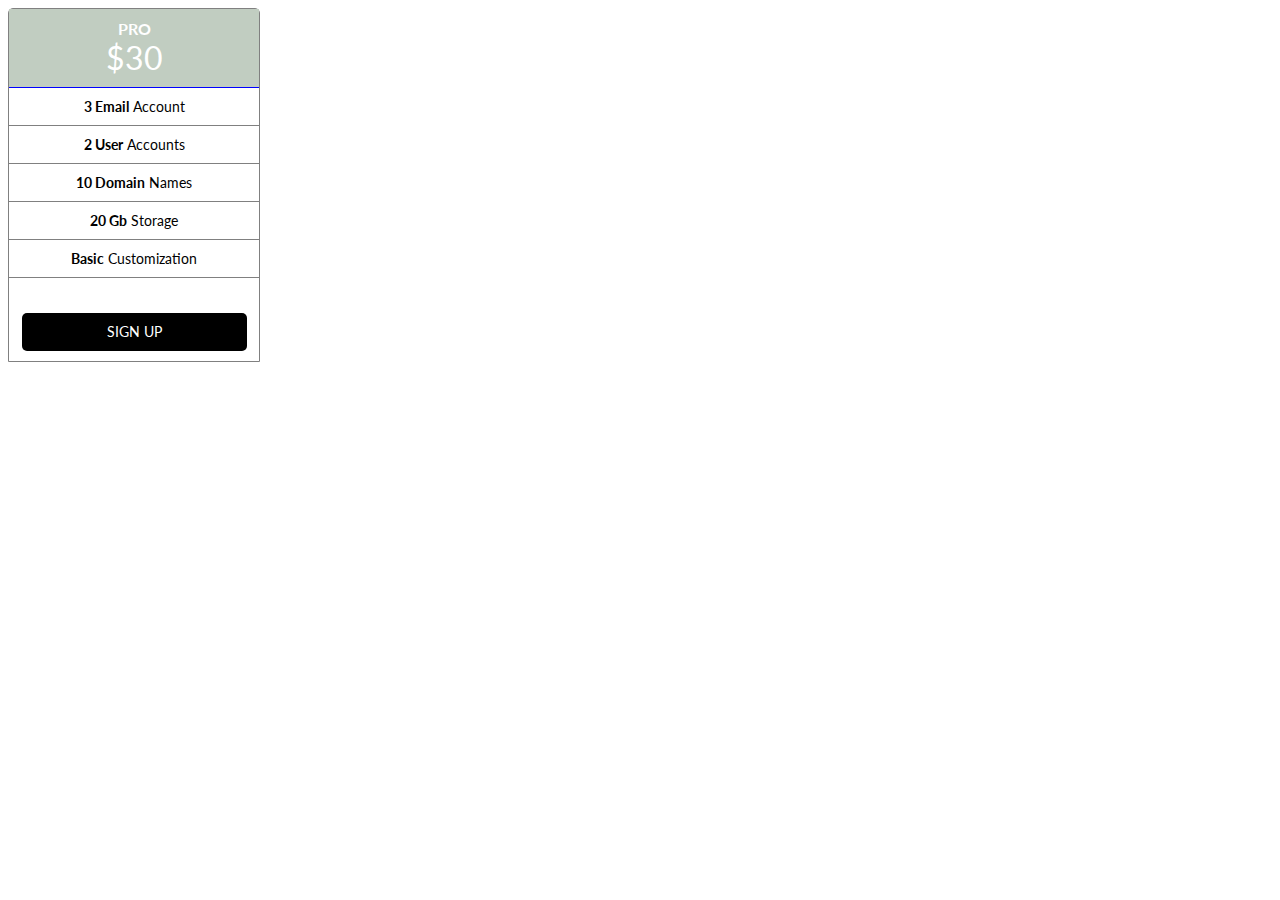
<file: Clase 5 bis/index.html>
<!DOCTYPE html>
<html lang="en">
<head>
	<link href='https://fonts.googleapis.com/css?family=Lato:400,700,900' rel='stylesheet' type='text/css'>
	<link rel="stylesheet" href="css/style.css">
	<meta charset="UTF-8">
	<title>Cuadro</title>
</head>
<body>
	<article class="tabla">
		<div class="pro">
			<h1>pro</h1>
			<p>$30</p>
		</div>
		<div class="caracteristicas">
			<ul>
				<li><strong>3 email</strong> Account</li>
				<li><strong>2 user</strong> accounts</li>
				<li><strong>10 domain</strong> names</li>
				<li><strong>20 gb</strong> storage</li>
				<li><strong>basic</strong> customization</li>
			</ul>
		</div>
		<div class="boton">
			<a href="#">sign up</a>
		</div>
	</article>
</body>
</html>
</file>
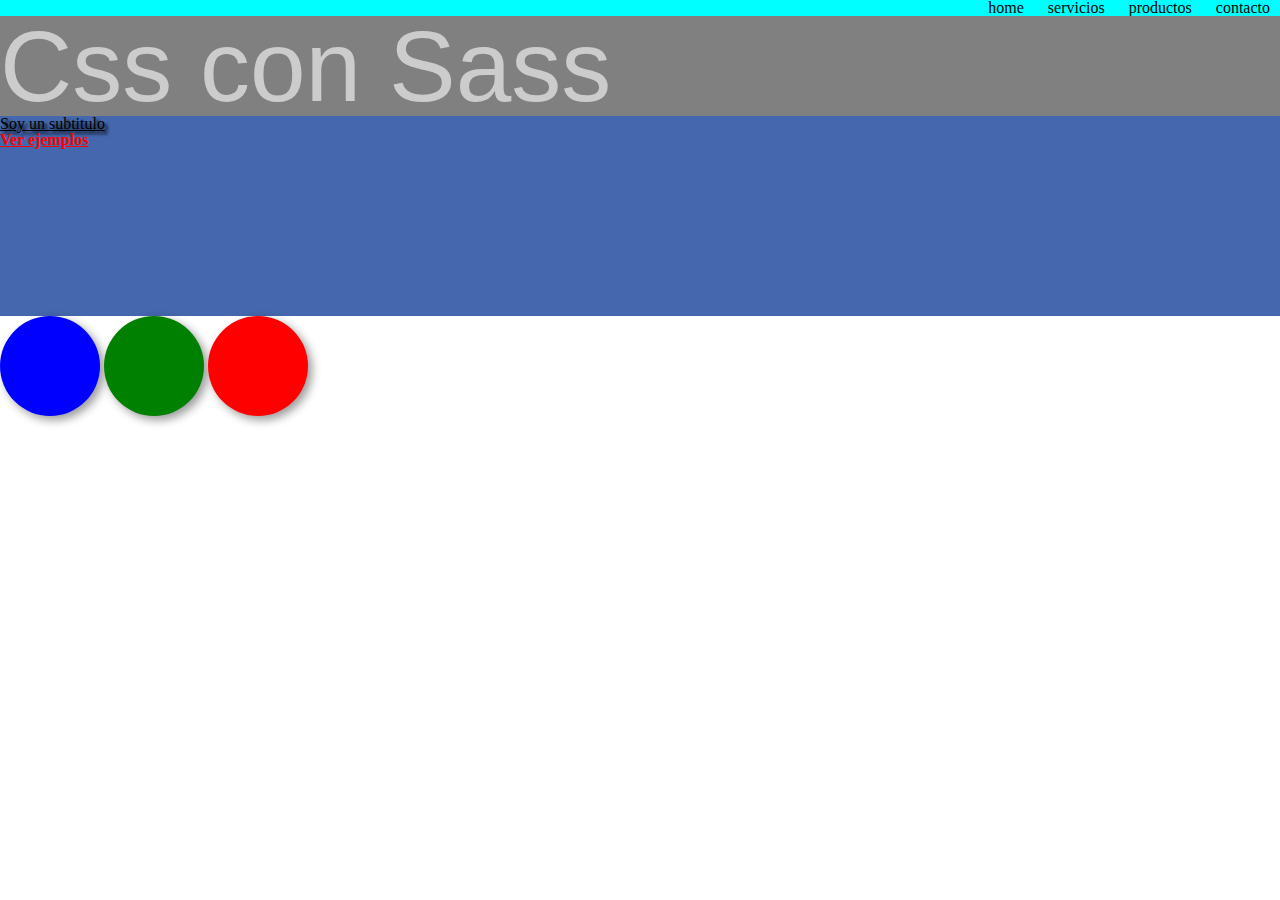
<file: Clase 5/index.html>
<!DOCTYPE html>
<html>
<head>
<link rel="stylesheet" href="css/style.css">
	<title>Sass</title>
	<meta name="viewport" content="width=device-width, initial-scale=1.0">

</head>
<body>
	<nav id="menu">
		<ul>
			<li><a href="index.html">home</a></li>
			<li><a href="servicios.html">servicios</a></li>
			<li><a href="productos.html">productos</a></li>
			<li><a href="contacto.html">contacto</a></li>
		</ul>
	</nav>
	<header>
		<h1>Css con Sass</h1>
		<h3>Soy un subtitulo</h3>
		<div class="accion">
			<a href="#">Ver ejemplos</a>
		</div>
	</header>
	<article class="telefe">
		<div class="azul"></div>
		<div class="verde"></div>
		<div class="rojo"></div>
	</article>
</body>
</html>
</file>
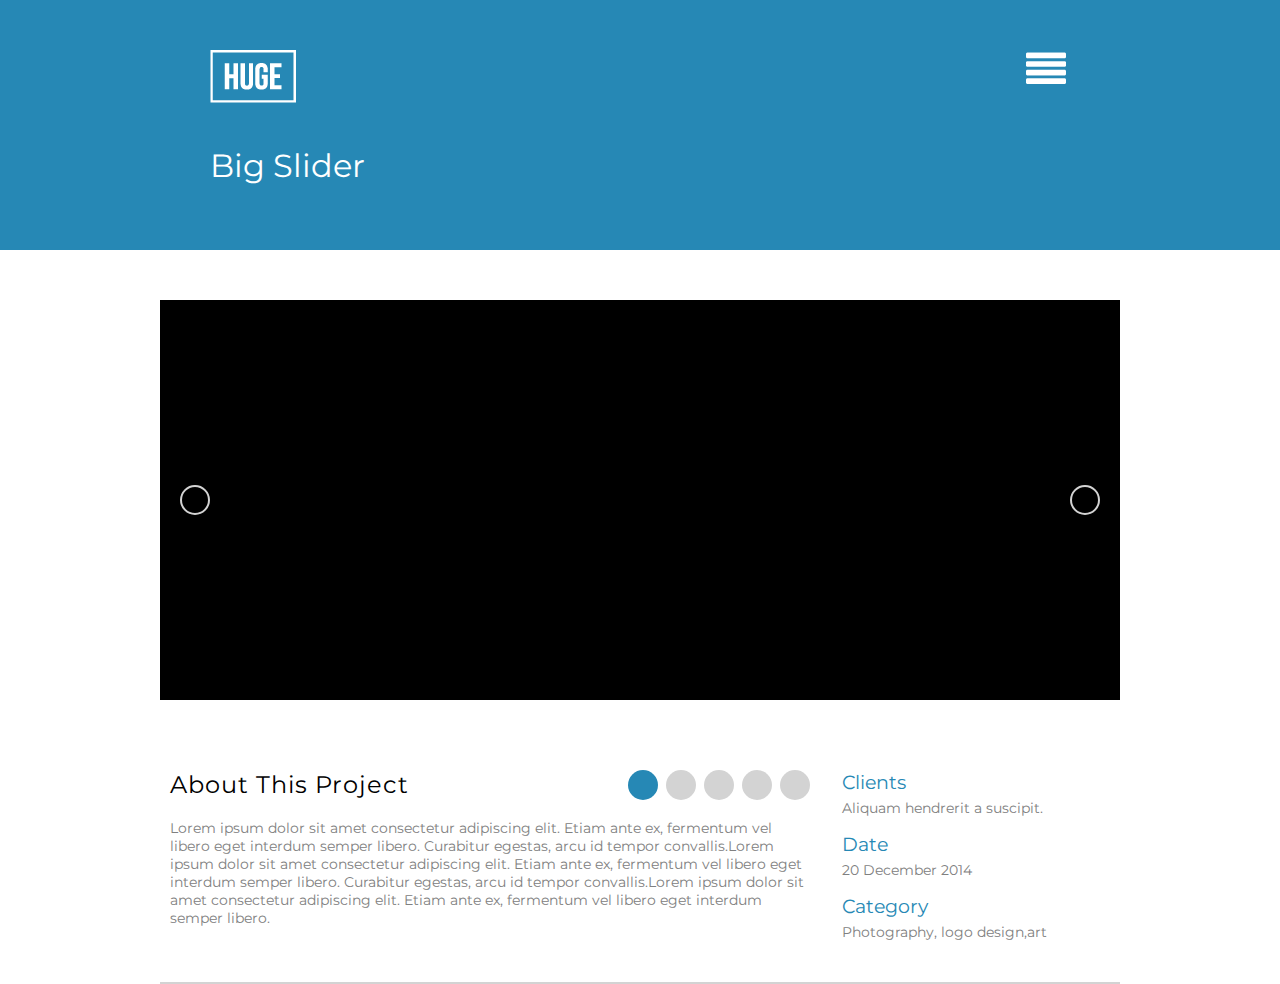
<file: bigslider.html>
<!DOCTYPE html>
<html>
<head>
  <meta charset="UTF-8">
  <meta name="viewport" content="width=device-width, initial-scale=1.0">
  <link href="reset.css" rel="stylesheet">
  <link href="estilo.css" rel="stylesheet">
  <link href='https://fonts.googleapis.com/css?family=Montserrat:400,700' rel='stylesheet' type='text/css'>
  <link href="http://code.ionicframework.com/ionicons/2.0.1/css/ionicons.min.css" rel="stylesheet">
  <title>Big slider</title>
</head>
<body>
  <header>
    <div class="azul">
      <div class="container">
        <article class="header">
          <div>
          <img src="logo.png" alt="logo">
          <img src="menu.png" alt="menu">
          </div>
          <h1>Big slider</h1>
        </article>
      </div>
    </div>
  </header>
  <section>
    <div class="container">
      <div class="slider">
        <span class="ion-ios-arrow-back iconos"></span>
        <span class="ion-ios-arrow-forward iconos derecha"></span>
      </div>
    </div>
  </section>
  <section>
    <div class="container">
      <article class="parrafo">
        <nav class="derecha">
          <span class="ion-social-twitter iconos-sociales hover"></span>
          <span class="ion-social-facebook iconos-sociales"></span>
          <span class="ion-social-dribbble-outline iconos-sociales"></span>
          <span class="ion-social-instagram-outline iconos-sociales"></span>
          <span class="ion-social-pinterest iconos-sociales"></span>
        </nav>
        <h2>About this project</h2>
        <p>Lorem ipsum dolor sit amet consectetur adipiscing elit. Etiam ante ex, fermentum vel libero eget interdum semper libero. Curabitur egestas, arcu id tempor convallis.Lorem ipsum dolor sit amet consectetur adipiscing elit. Etiam ante ex, fermentum vel libero eget interdum semper libero. Curabitur egestas, arcu id tempor convallis.Lorem ipsum dolor sit amet consectetur adipiscing elit. Etiam ante ex, fermentum vel libero eget interdum semper libero.
        </p>
      </article>
      <article class="lista derecha">
        <ul>
          <li>
            <h3>Clients</h3>
            <p>Aliquam hendrerit a suscipit.</p>
          </li>
          <li>
            <h3>Date</h3>
            <p>20 December 2014</p>
          </li>
          <li>
            <h3>Category</h3>
            <p>Photography, logo design,art</p>
          </li>
        </ul>
      </article>
      <article>
      <div class="linea">
        <span class="ion-ios-arrow-back"></span>
        <span class="ion-android-apps"></span>
        <span class="ion-ios-arrow-forward"></span>
      </div>
      </article>
    </div>
  </section>
</body>
</html>
</file>
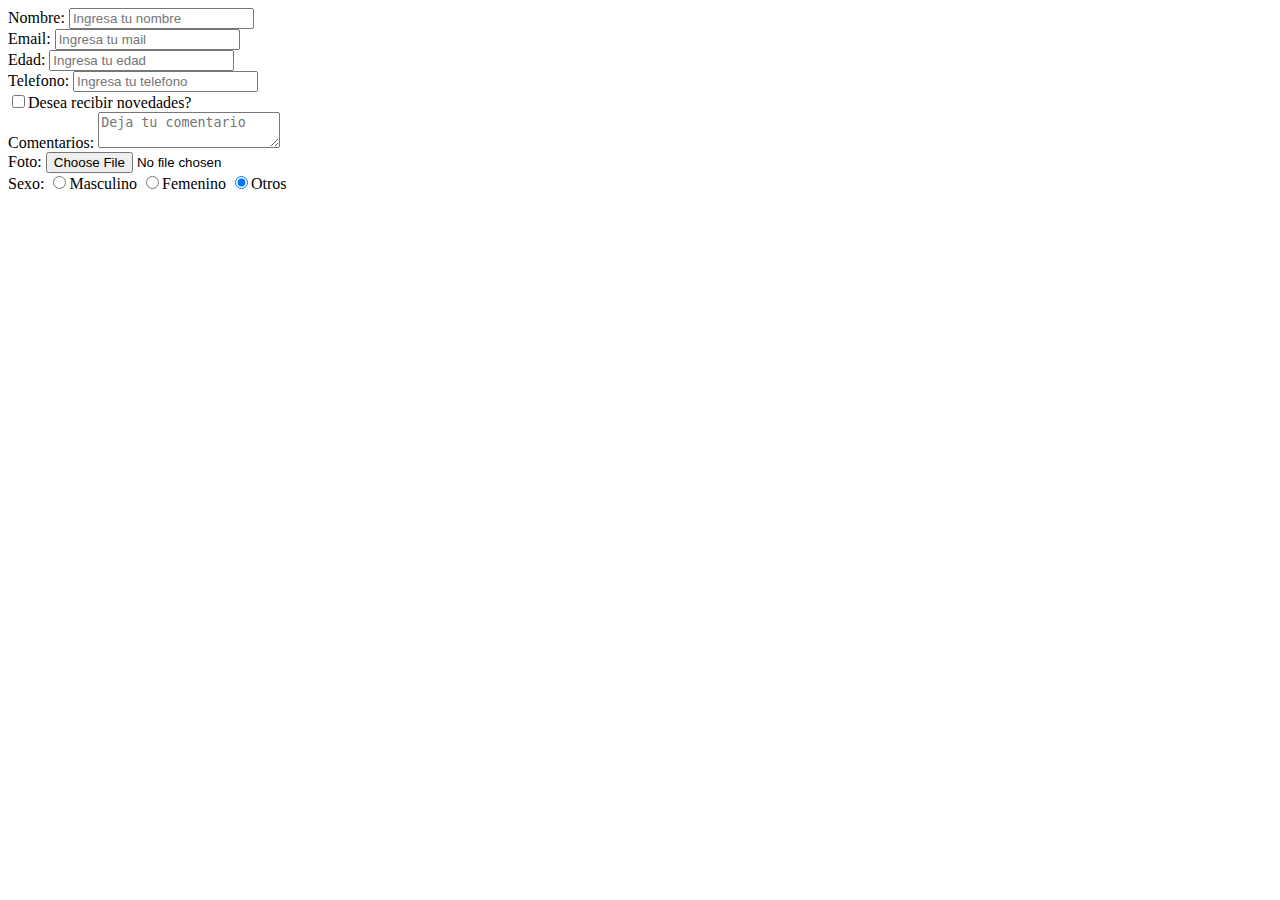
<file: formulario.html>
<!DOCTYPE html>
<html>
  <head>
    <meta charset="UTF-8">
    <title>Formulario</title>
</head>
<body>
  <form method="post" action="enviador.php">
    <label for="nombre">Nombre:</label>
    <input type="text" name="nombre" placeholder="Ingresa tu nombre" required>
    <br/>
    <label for="correo">Email:</label>
    <input type="email" name="correo" placeholder="Ingresa tu mail" required>
    <br/>
    <label for="edad">Edad:</label>
    <input type="number" name="edad" placeholder="Ingresa tu edad">
    <br/>
    <label for="telefono">Telefono:</label>
    <input type="tel" name="telefono" placeholder="Ingresa tu telefono">
    <br/>
    <input type="checkbox" name="novedades">Desea recibir novedades?
    <br/>
    <label for="mensaje">Comentarios:</label>
    <textarea name="mensaje" placeholder="Deja tu comentario"></textarea>
    <br/>
    <label for="foto">Foto:</label>
    <input type="file" name="foto">
    <br/>
    <label for="sexo">Sexo:</label>
    <input type="radio" name="sexo" value="masculino">Masculino
    <input type="radio" name="sexo" value="femenino">Femenino
    <input type="radio" name="sexo" value="otros" checked>Otros
  </form>
</body>
</html>
</file>
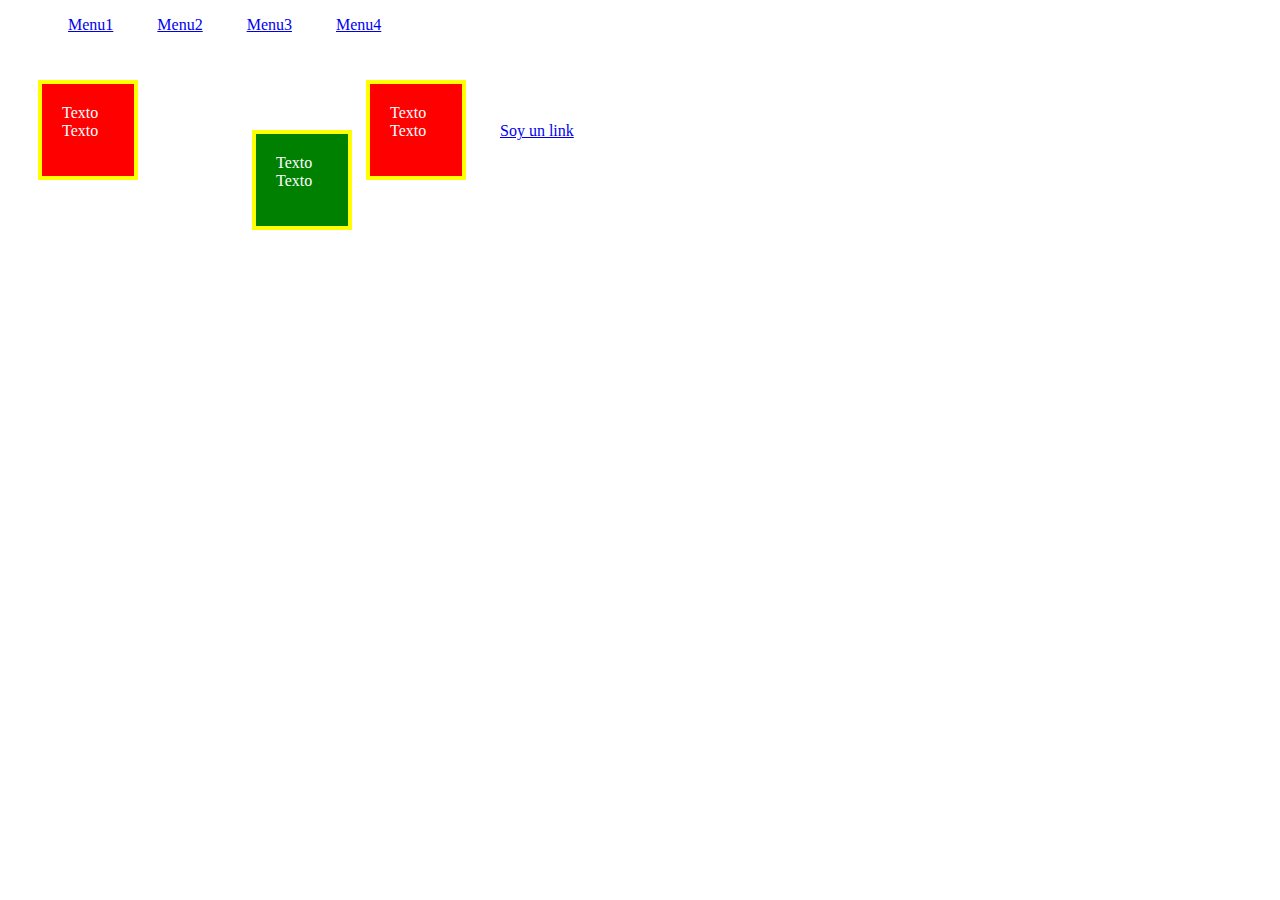
<file: Clase 2/cajas.html>
<!DOCTYPE html>
<html>
<head>
	<meta charset="UTF-8">
	<title>Modelo de cajas</title>
	<link rel="stylesheet" type="text/css" href="CSS2/Styles.css">
</head>
<body>
	<nav>
		<ul>
			<li><a href="#">Menu1</a></li>
			<li><a href="#">Menu2</a></li>
			<li><a href="#">Menu3</a></li>
			<li><a href="#">Menu4</a></li>
		</ul>
	</nav>
	<article class="caja">Texto Texto</article>
	<article class="caja medio">Texto Texto</article>
	<article class="caja">Texto Texto</article>
	<a href="#">Soy un link</a>
</body>
</html>
</file>
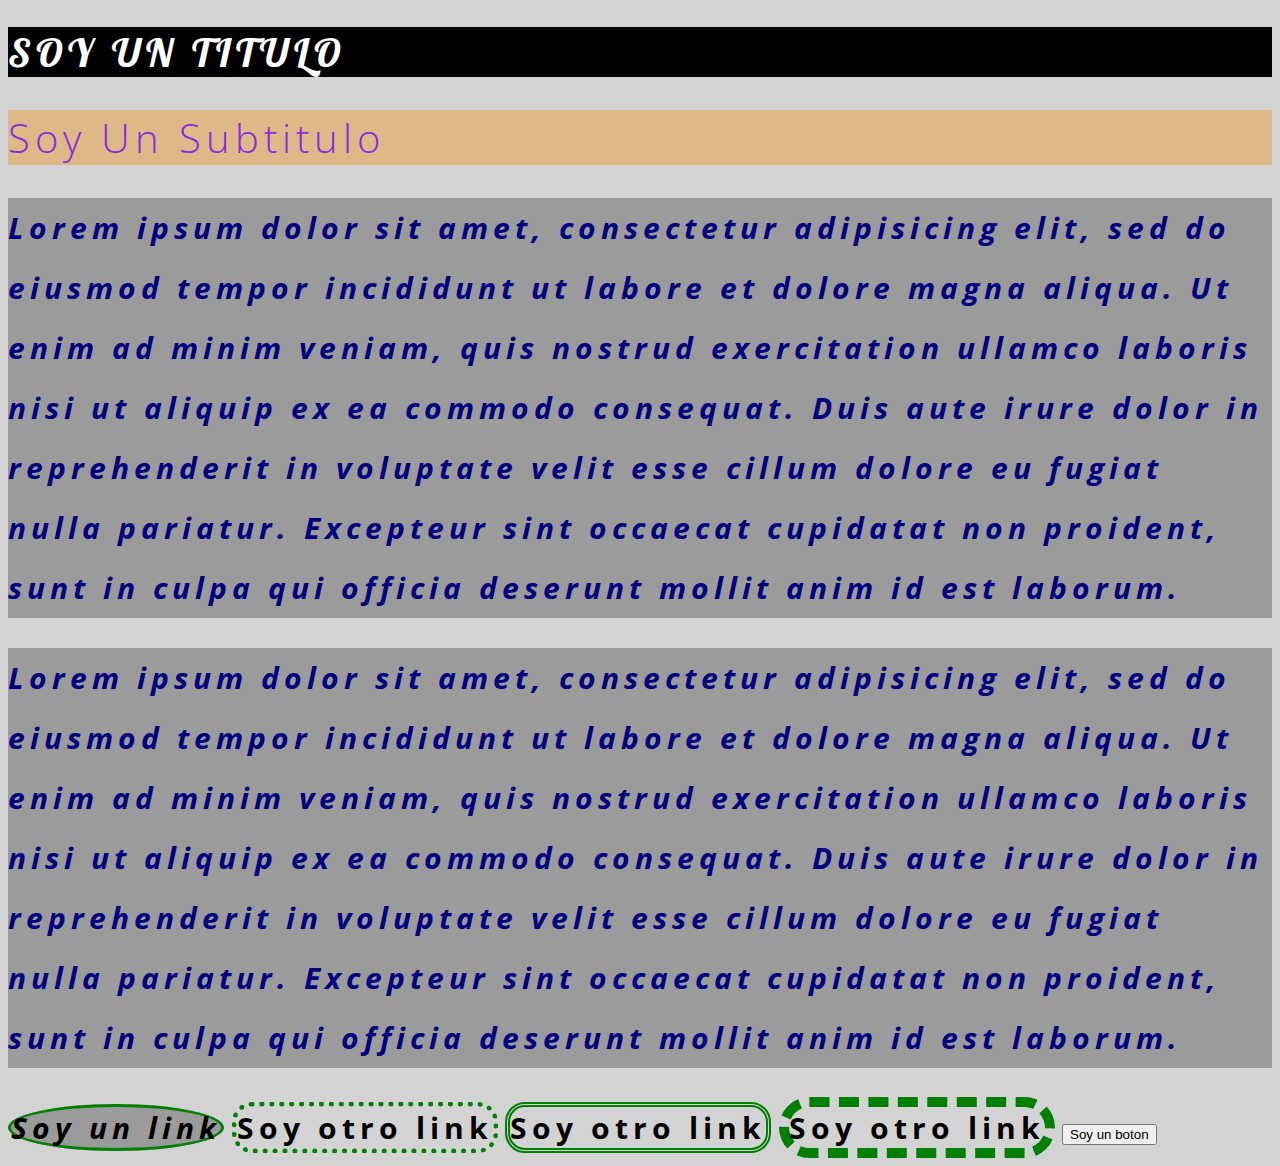
<file: Clase 2/index1.html>
<!DOCTYPE html>
<html>
<head>
	<meta charset="UTF-8">
	<title>Aprendiendo css</title>
	<link rel="stylesheet" href="CSS/Style.css">
	<link href='https://fonts.googleapis.com/css?family=Lobster' rel='stylesheet' type='text/css'>
	<link href='https://fonts.googleapis.com/css?family=Open+Sans:400,300,700' rel='stylesheet' type='text/css'>
	</head>
<body>
	<h1>Soy un titulo</h1>
	<h2 class="subtitulo">Soy un subtitulo</h2>
	<p class="parrafo">
		Lorem ipsum dolor sit amet, consectetur adipisicing elit, sed do eiusmod
		tempor incididunt ut labore et dolore magna aliqua. Ut enim ad minim veniam,
		quis nostrud exercitation ullamco laboris nisi ut aliquip ex ea commodo
		consequat. Duis aute irure dolor in reprehenderit in voluptate velit esse
		cillum dolore eu fugiat nulla pariatur. Excepteur sint occaecat cupidatat non
		proident, sunt in culpa qui officia deserunt mollit anim id est laborum.
	</p>
	<p class="parrafo2">
		Lorem ipsum dolor sit amet, consectetur adipisicing elit, sed do eiusmod
		tempor incididunt ut labore et dolore magna aliqua. Ut enim ad minim veniam,
		quis nostrud exercitation ullamco laboris nisi ut aliquip ex ea commodo
		consequat. Duis aute irure dolor in reprehenderit in voluptate velit esse
		cillum dolore eu fugiat nulla pariatur. Excepteur sint occaecat cupidatat non
		proident, sunt in culpa qui officia deserunt mollit anim id est laborum.
	</p>
	<a class="link parrafo" href="#">Soy un link</a>
	<a class="link2" href="#">Soy otro link</a>
	<a class="link3" href="#">Soy otro link</a>
	<a class="link4" href="#">Soy otro link</a>
	<button>Soy un boton</button>
</body>
</html>
</file>
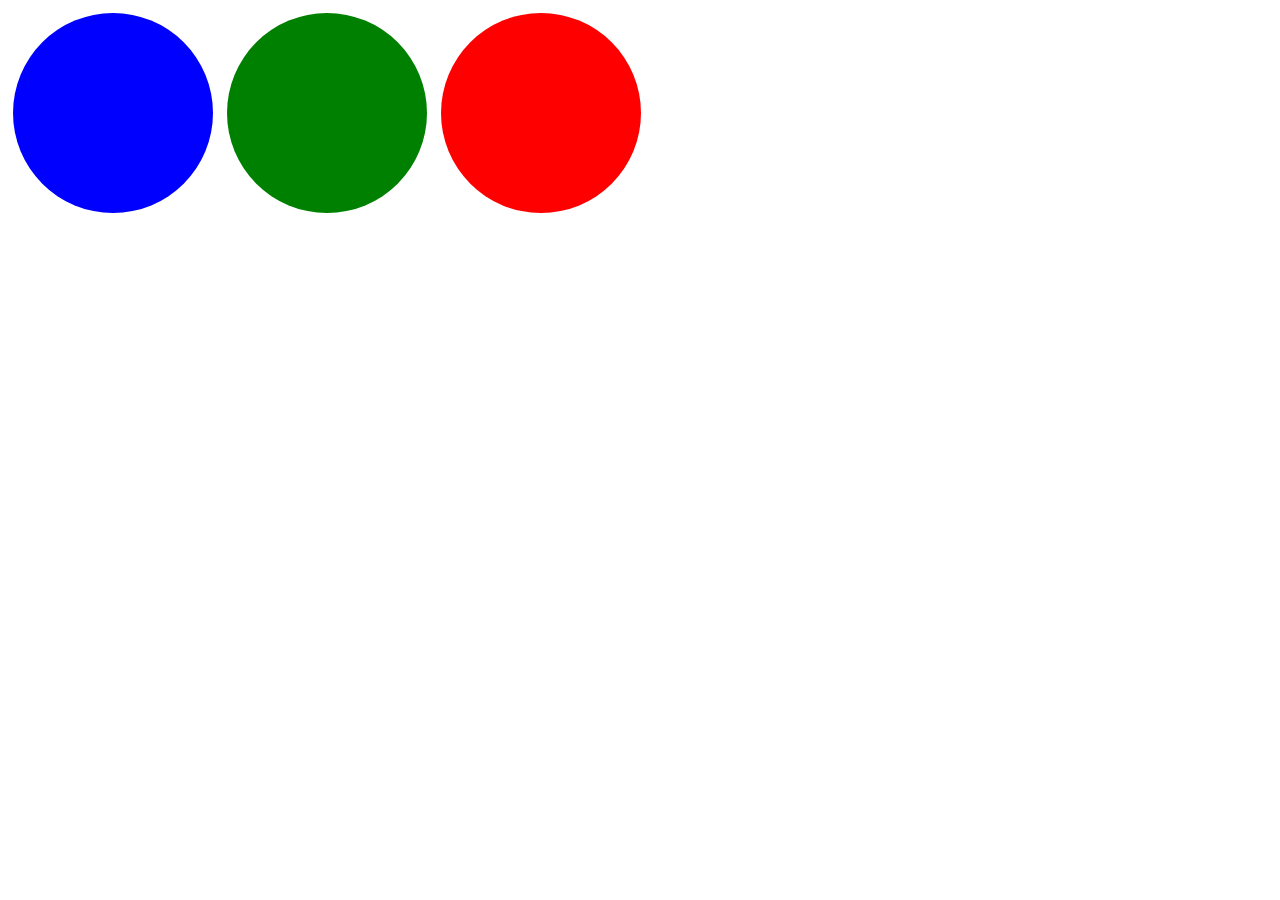
<file: Clase 2/telefe.html>
<html>
<head>
	<meta charset="UTF-8">
	<title>Telefe</title>
	<link rel="stylesheet" href="CSS3/Styles.css">
</head>
<body>
	<div class="esfera blue"></div>
	<div class="esfera green"></div>
	<div class="esfera red"></div>
</body>
</html>
</file>
<file: Clase 5 bis/css/style.css>
.tabla {
  border-radius: 5px 5px 0 0;
  border: 1px solid grey;
  width: 250px;
  height: auto; }
  .tabla .pro {
    width: 100%;
    height: auto;
    background-color: #C1CDC1;
    border-bottom: 1px solid blue; }
    .tabla .pro h1 {
      text-transform: uppercase;
      font-family: 'Lato', sans-serif;
      font-size: 1em;
      text-align: center;
      color: #fff;
      margin: 0;
      padding: 10px 0 0px 0; }
    .tabla .pro p {
      font-family: 'Lato', sans-serif;
      font-size: 2em;
      text-align: center;
      color: #fff;
      margin: 0;
      padding: 0px 0 10px 0; }
  .tabla .caracteristicas ul {
    margin: 0;
    padding: 0; }
    .tabla .caracteristicas ul li {
      padding: 10px 0;
      margin: 0;
      border-bottom: 1px solid grey;
      font-family: 'Lato', sans-serif;
      font-size: 0.9em;
      text-align: center;
      list-style-type: none;
      text-transform: capitalize; }
  .tabla .boton {
    background-color: #000;
    width: 90%;
    height: auto;
    border-radius: 5px;
    margin: 35px auto 10px auto;
    padding: 10px 0;
    text-align: center; }
    .tabla .boton a {
      text-decoration: none;
      text-transform: uppercase;
      font-family: 'Lato', sans-serif;
      font-size: 0.9em;
      color: #fff; }

/*# sourceMappingURL=style.css.map */
</file>
<file: Clase 5/css/style.css>
html, body, div, span, applet, object, iframe,
h1, h2, h3, h4, h5, h6, p, blockquote, pre,
a, abbr, acronym, address, big, cite, code,
del, dfn, em, img, ins, kbd, q, s, samp,
small, strike, strong, sub, sup, tt, var,
b, u, i, center,
dl, dt, dd, ol, ul, li,
fieldset, form, label, legend,
table, caption, tbody, tfoot, thead, tr, th, td,
article, aside, canvas, details, embed,
figure, figcaption, footer, header, hgroup,
menu, nav, output, ruby, section, summary,
time, mark, audio, video {
  margin: 0;
  padding: 0;
  border: 0;
  font-size: 100%;
  font: inherit;
  vertical-align: baseline; }

/* HTML5 display-role reset for older browsers */
article, aside, details, figcaption, figure,
footer, header, hgroup, menu, nav, section {
  display: block; }

body {
  line-height: 1; }

ol, ul {
  list-style: none; }

blockquote, q {
  quotes: none; }

blockquote:before, blockquote:after,
q:before, q:after {
  content: '';
  content: none; }

table {
  border-collapse: collapse;
  border-spacing: 0; }

nav#menu {
  background: cyan;
  overflow: auto; }
  nav#menu ul {
    float: right; }
    nav#menu ul li {
      display: inline-block;
      margin: 0 10px; }
      nav#menu ul li a {
        text-decoration: none;
        color: black; }
        nav#menu ul li a:hover {
          color: red; }

header {
  background: #4467ad;
  min-height: 300px; }
  header h1 {
    font-family: Arial, Helvetica, Sans-serif;
    background: grey;
    font-size: 100px;
    color: #cccccc; }
    @media screen and (max-width: 800px) {
      header h1 {
        font-size: 40px;
        color: blue; } }
  header h3 {
    text-decoration: underline;
    text-shadow: 3px 3px 3px black; }
  header .accion a {
    color: red;
    font-weight: bold; }

.circulo, .telefe .verde, .telefe .azul, .telefe .rojo {
  width: 100px;
  height: 100px;
  display: inline-block;
  border-radius: 50%;
  box-shadow: 4px 4px 10px rgba(0, 0, 0, 0.4); }

.telefe .verde {
  background: green; }
.telefe .azul {
  background: blue; }
.telefe .rojo {
  background: red; }

/*# sourceMappingURL=style.css.map */
</file>
<file: estilo.css>
.azul{
  width:100%;
  height:250px;
  background:#2688b5;
}
.container{
  width:75%;
  height:auto;
  margin:auto;
}
.header{
  width:100%;
  height:250px;
  padding:50px;
  box-sizing:border-box;
}
h1{
	font:400 2em "Montserrat";
	color: #fff;
	text-transform:capitalize;
	padding-top:40px;
	display:inline-block:
}
img[alt="menu"]{
  float:right;
}
.slider{
  width:100%;
  height:400px;
  padding:20px;
  margin:50px 0;
  background:black;
  box-sizing:border-box;
}
.iconos{
  font-size:15px;
  border:2px solid lightgrey;
  border-radius:50%;
  margin:165px 0;
  color:lightgrey;
  width:30px;
  height:30px;
  padding-top:5px;
  box-sizing:border-box;
  text-align:center;
  display:inline-block;
}
.derecha{
  float:right;
}
.iconos-sociales{
  font-size:15px;
  border-radius:50%;
  margin:0 2px;
  color:grey;
  background:lightgrey;
  width:30px;
  height:30px;
  padding-top:7px;
  box-sizing:border-box;
  text-align:center;
  display:inline-block;
}
.hover{
  color:#fff;
  background:#2688b5;
}
.parrafo{
  display:inline-block;
  box-sizing:border-box;
  margin-top:10px;
  padding:10px;
  width:69%;
}
.lista{
  display:inline-block;
  box-sizing:border-box;
  padding:20px 10px 10px 10px;
  width:30%;
}
h2{
  font:400 1.5em "Montserrat";
  letter-spacing:1px;
  text-transform:capitalize;
  color:black;
  padding-top:-100px;
  padding-bottom:20px;
}
p{
  font:400 0.9em "Montserrat";
  color:grey;
  padding-bottom:15px;
}
h3{
  font:400 1.2em "Montserrat";
  padding-bottom:5px;
  text-transform:capitalize;
  color:#2688b5;
}
.linea{
  clear:right;
  margin-top:30px;
  border-top:2px solid lightgrey;
}
</file>
<file: Clase 2/CSS2/Styles.css>
div, article, section {
	box-sizing:border-box;
}

.caja{
	color: white;
	background-color: red;
	border: 4px solid yellow;
	height: 100px;
	width: 100px;
	margin: 30px;
	padding: 20px;
	display: inline-block;
	box-sizing:border-box;
}
nav ul li{
	display: inline-block;
	margin: 0 20px;
}
.medio{
	position: relative;
	top: 50px;
	left: 50px;
	background: green;
}
</file>
<file: Clase 2/CSS/Style.css>
body {
	background: lightgrey;
	font-size: 10px;
	letter-spacing: 5px;
}
h1 {
	color: #fff;
	background-color: #000;
	font-family: 'Lobster', cursive;
	font-size: 4em;
	letter-spacing: 5px;
	text-transform: uppercase;
	font-weight: normal;
}
.subtitulo {
	color:blueviolet;
	background-color: burlywood;
	font-family: 'Open Sans', sans-serif;
	font-weight: 300;
	font-size: 4em;
	text-transform: capitalize;
}
.parrafo {
	color: navy;
	background-color: rgba(100,100,100,0.5);
	font-family: 'Open Sans', sans-serif;
	font-weight: 700;
	font-size: 30px;
	line-height: 60px;
	letter-spacing: 5px;
	font-style: oblique;
}
.parrafo2 {
	color: navy;
	background-color: rgba(100,100,100,0.5);
	font-family: 'Open Sans', sans-serif;
	font-weight: 700;
	font-size: 30px;
	line-height: 60px;
	letter-spacing: 5px;
	font-style: italic;/*comentario*/
	background-image: url(https://superdevresources.com/wp-content/uploads/2014/09/wood-textures.jpg);
	background-size: cover;
}
.link {
	font-family: 'Open Sans', sans-serif;
	font-weight: 700;
	font-size: 30px;
	line-height: 60px;
	letter-spacing: 5px;
	color: black;
	text-decoration:none;
	border:3px solid green;
	border-radius: 50%;
}
.link:hover{
	color: red;
	background-color: yellow;
	cursor:wait;
}
.link:active{
	color: black;
	cursor: pointer;
}
.link:visited{

}
.link2{
	font-family: 'Open Sans', sans-serif;
	font-weight: 700;
	font-size: 30px;
	line-height: 60px;
	letter-spacing: 5px;
	color: black;
	text-decoration:none;
	border:5px dotted green;
	border-radius: 20px;
}
.link3{
	font-family: 'Open Sans', sans-serif;
	font-weight: 700;
	font-size: 30px;
	line-height: 60px;
	letter-spacing: 5px;
	color: black;
	text-decoration:none;
	border:5px double green;
	border-radius: 20px;
	background-image: url();
}
.link4{
	font-family: 'Open Sans', sans-serif;
	font-weight: 700;
	font-size: 30px;
	line-height: 60px;
	letter-spacing: 5px;
	color: black;
	text-decoration:none;
	border:10px dashed green;
	border-radius: 40px;
	background-image: url(https://superdevresources.com/wp-content/uploads/2014/09/wood-textures.jpg);
}
</file>
<file: Clase 2/CSS3/Styles.css>
.esfera{
	border-radius: 50%;
	width: 200px;
	height: 200px;
	margin:5px;
	display: inline-block; 
}
.blue{
	background-color: blue;
}
.red{
	background-color: red;
}
.green{
	background-color: green;
}
</file>
